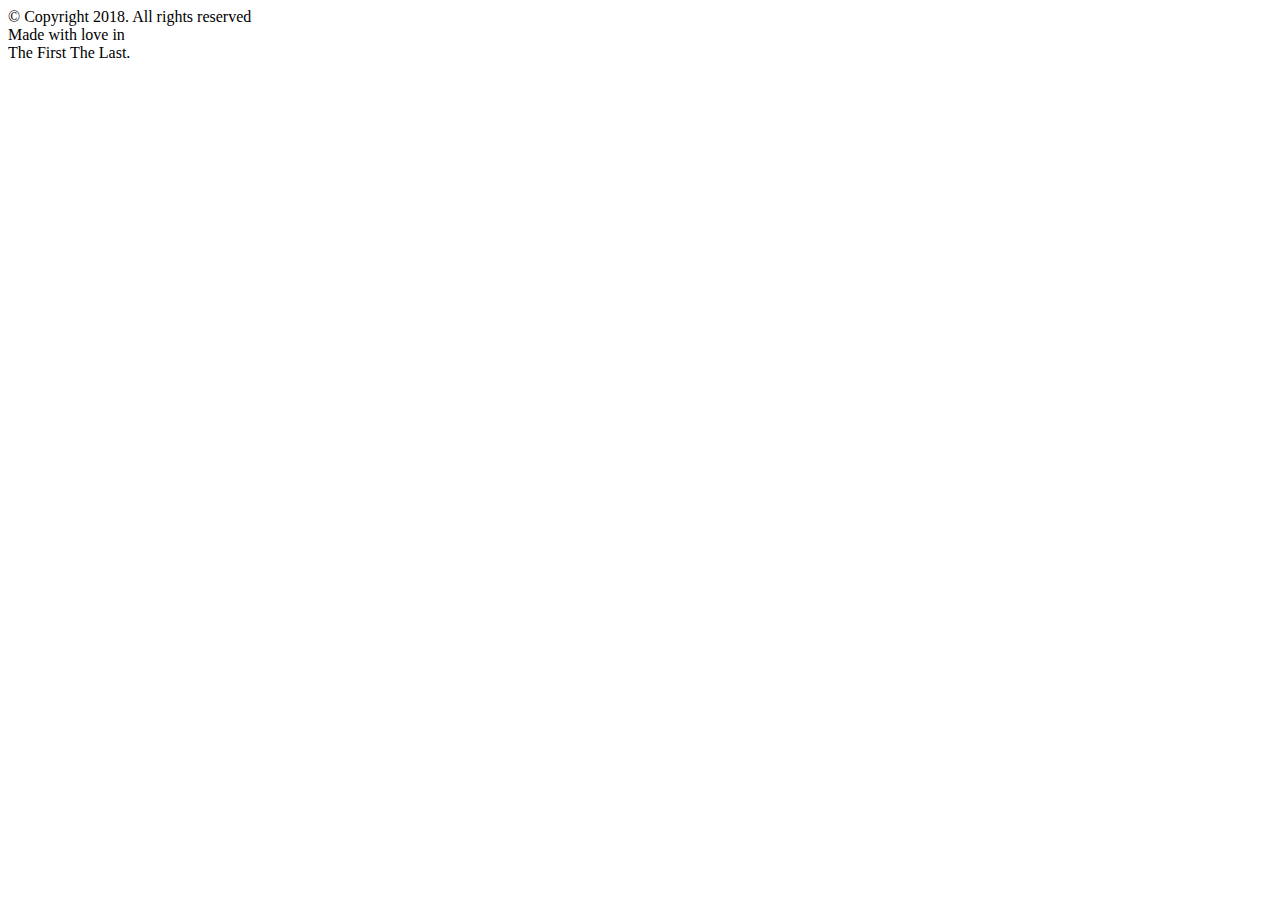
<file: footer.html>
<!DOCTYPE html>
<html lang="en">
<head>
    <meta charset="UTF-8">
    <meta http-equiv="X-UA-Compatible" content="IE=edge">
    <meta name="viewport" content="width=device-width, initial-scale=1.0">
    <title>Footer</title>
</head>
<body>
    <div class="footer-wrapper">
       <div class="footer-container">
        <span class="footer-allRights">© Copyright 2018. All rights reserved</span>
        <div class="footer-logoWrapper">
            <span class="footer-aboutLove">Made with love in</span>
            <div class="footer-words_wrapper">
            <span class="footer-first">The First</span>
            <span class="footer-last">The Last.</span>
            </div>
        </div>
       </div>
    </div>
</body>
</html>
</file>
